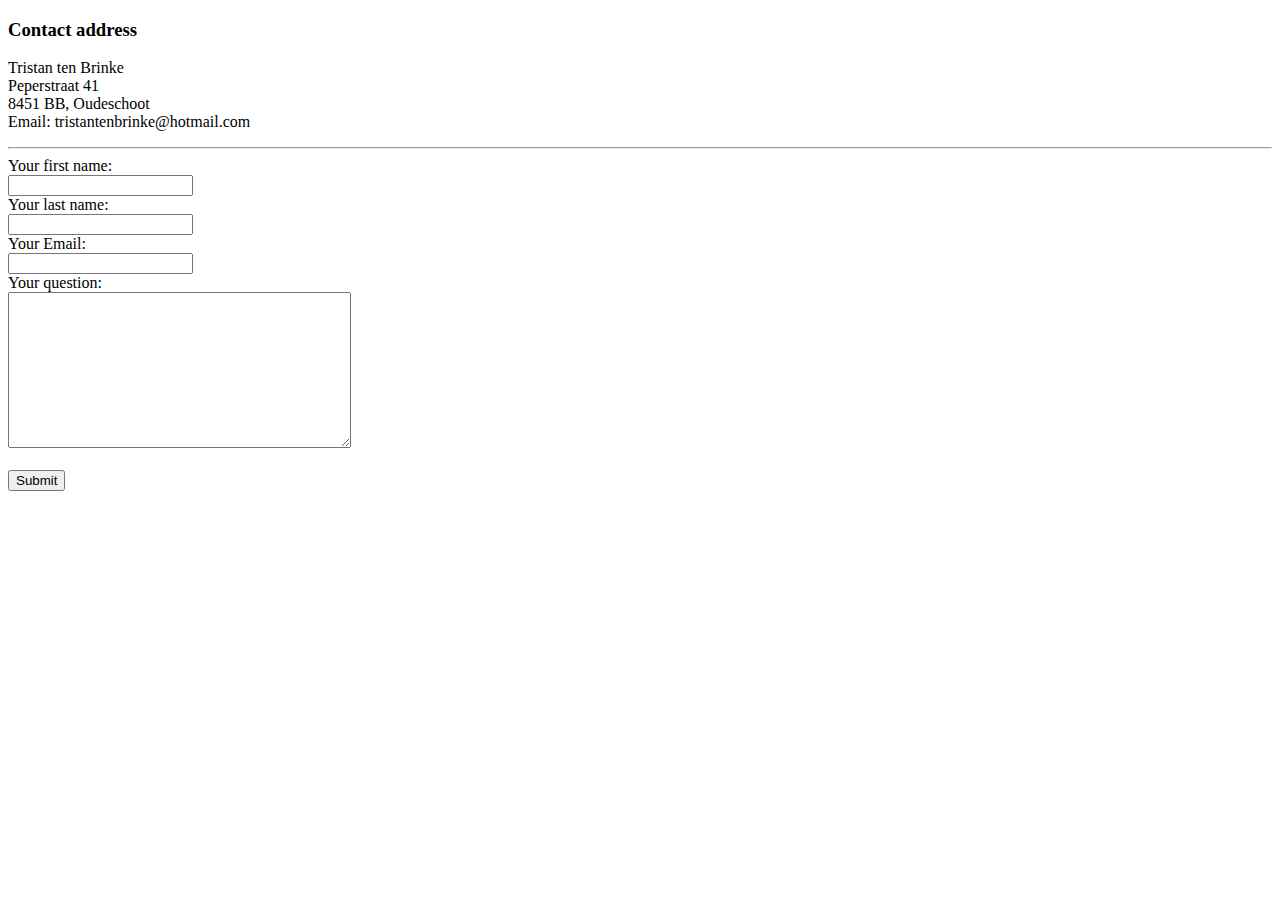
<file: contact.html>
<!DOCTYPE html>
<html lang="en" dir="ltr">

<head>
  <meta charset="utf-8">
  <title>Contact address</title>
</head>

<body>
  <h3>Contact address</h3>
  <p>Tristan ten Brinke<br>Peperstraat 41<br>8451 BB, Oudeschoot<br>Email: tristantenbrinke@hotmail.com</p>
<hr>
  <form action="mailto: tristantenbrinke@hotmail.com" method="post" enctype="text/plain">
    <label>Your first name:</label><br>
    <input type="text" name="fname" value=""><br>
    <label>Your last name:</label><br>
    <input type="text" name="lname" value=""><br>
    <label>Your Email:</label><br>
    <input type="tekst" name="yourEmail" value=""><br>
    <label>Your question:</label><br>
    <textarea name="yourMessage" rows="10" cols="40"></textarea><br><br>
    <input type="submit" name="">
  </form>
</body>

</html>
</file>
